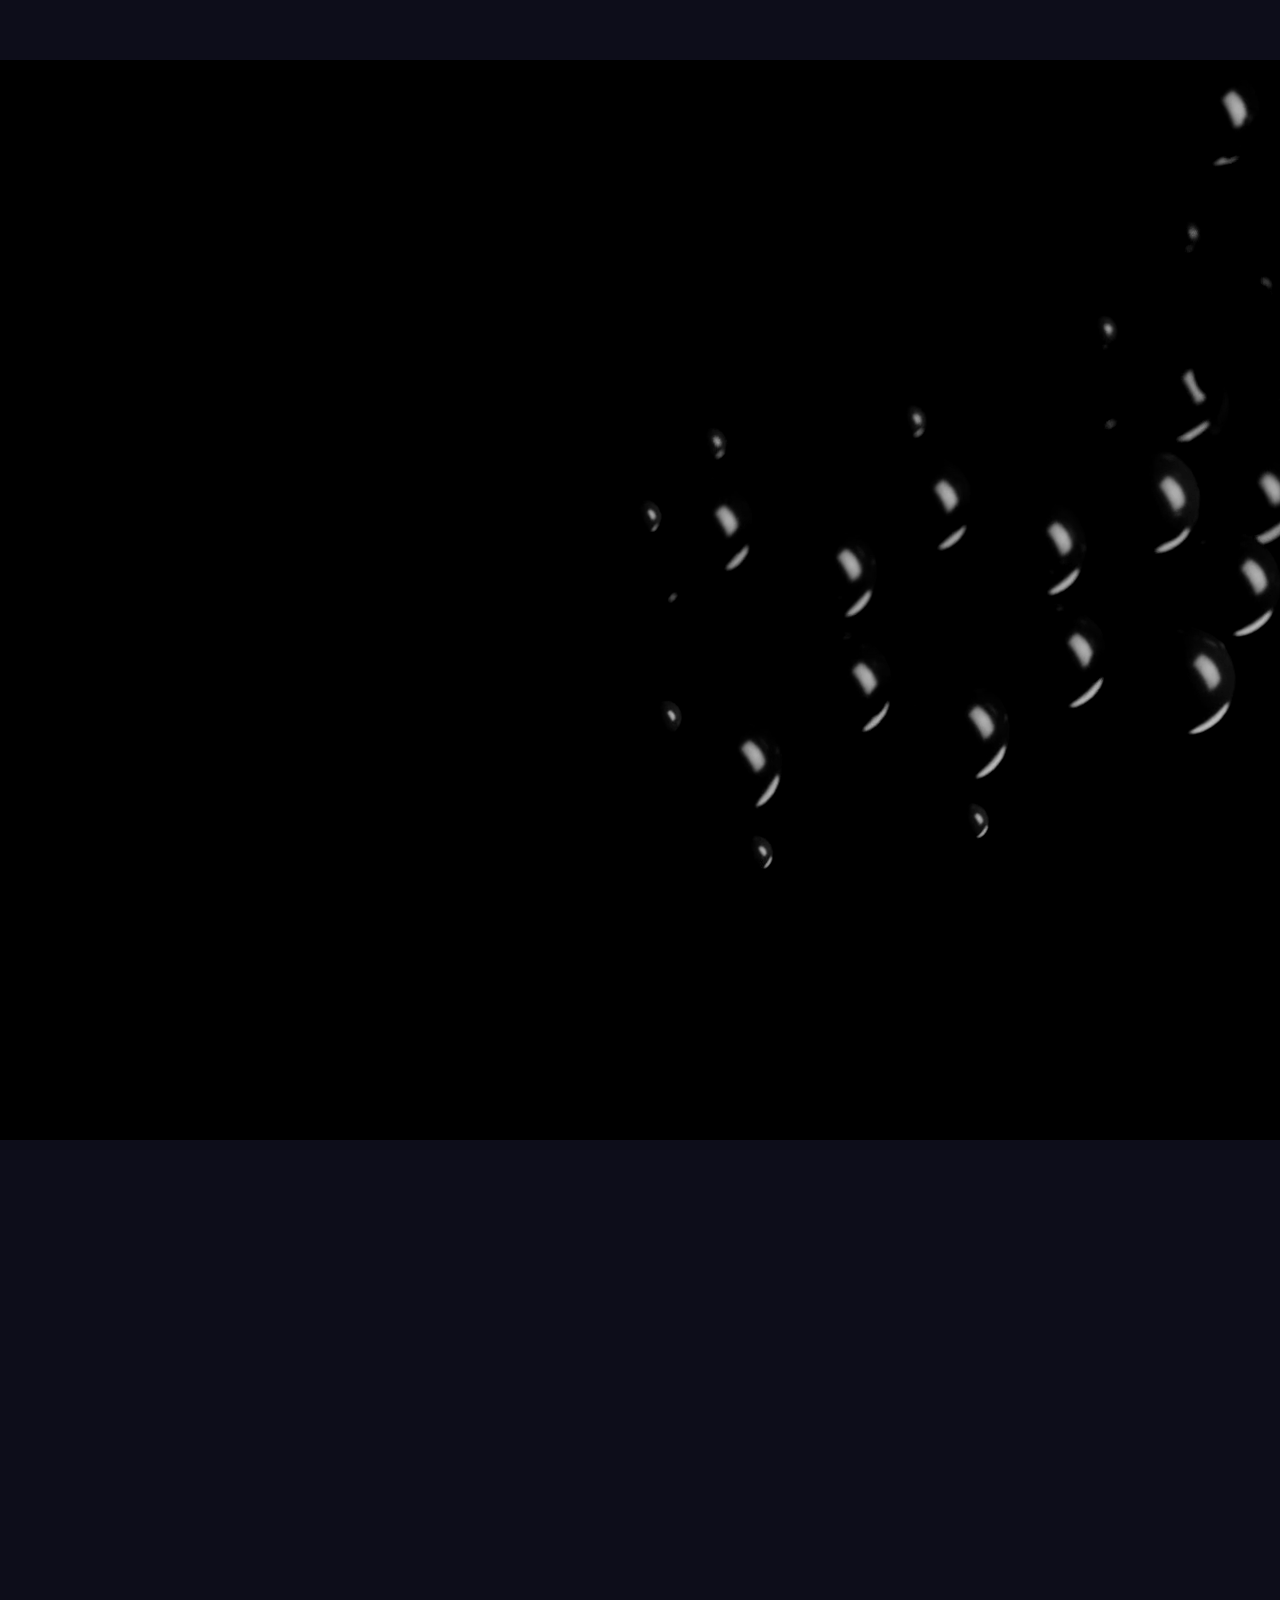
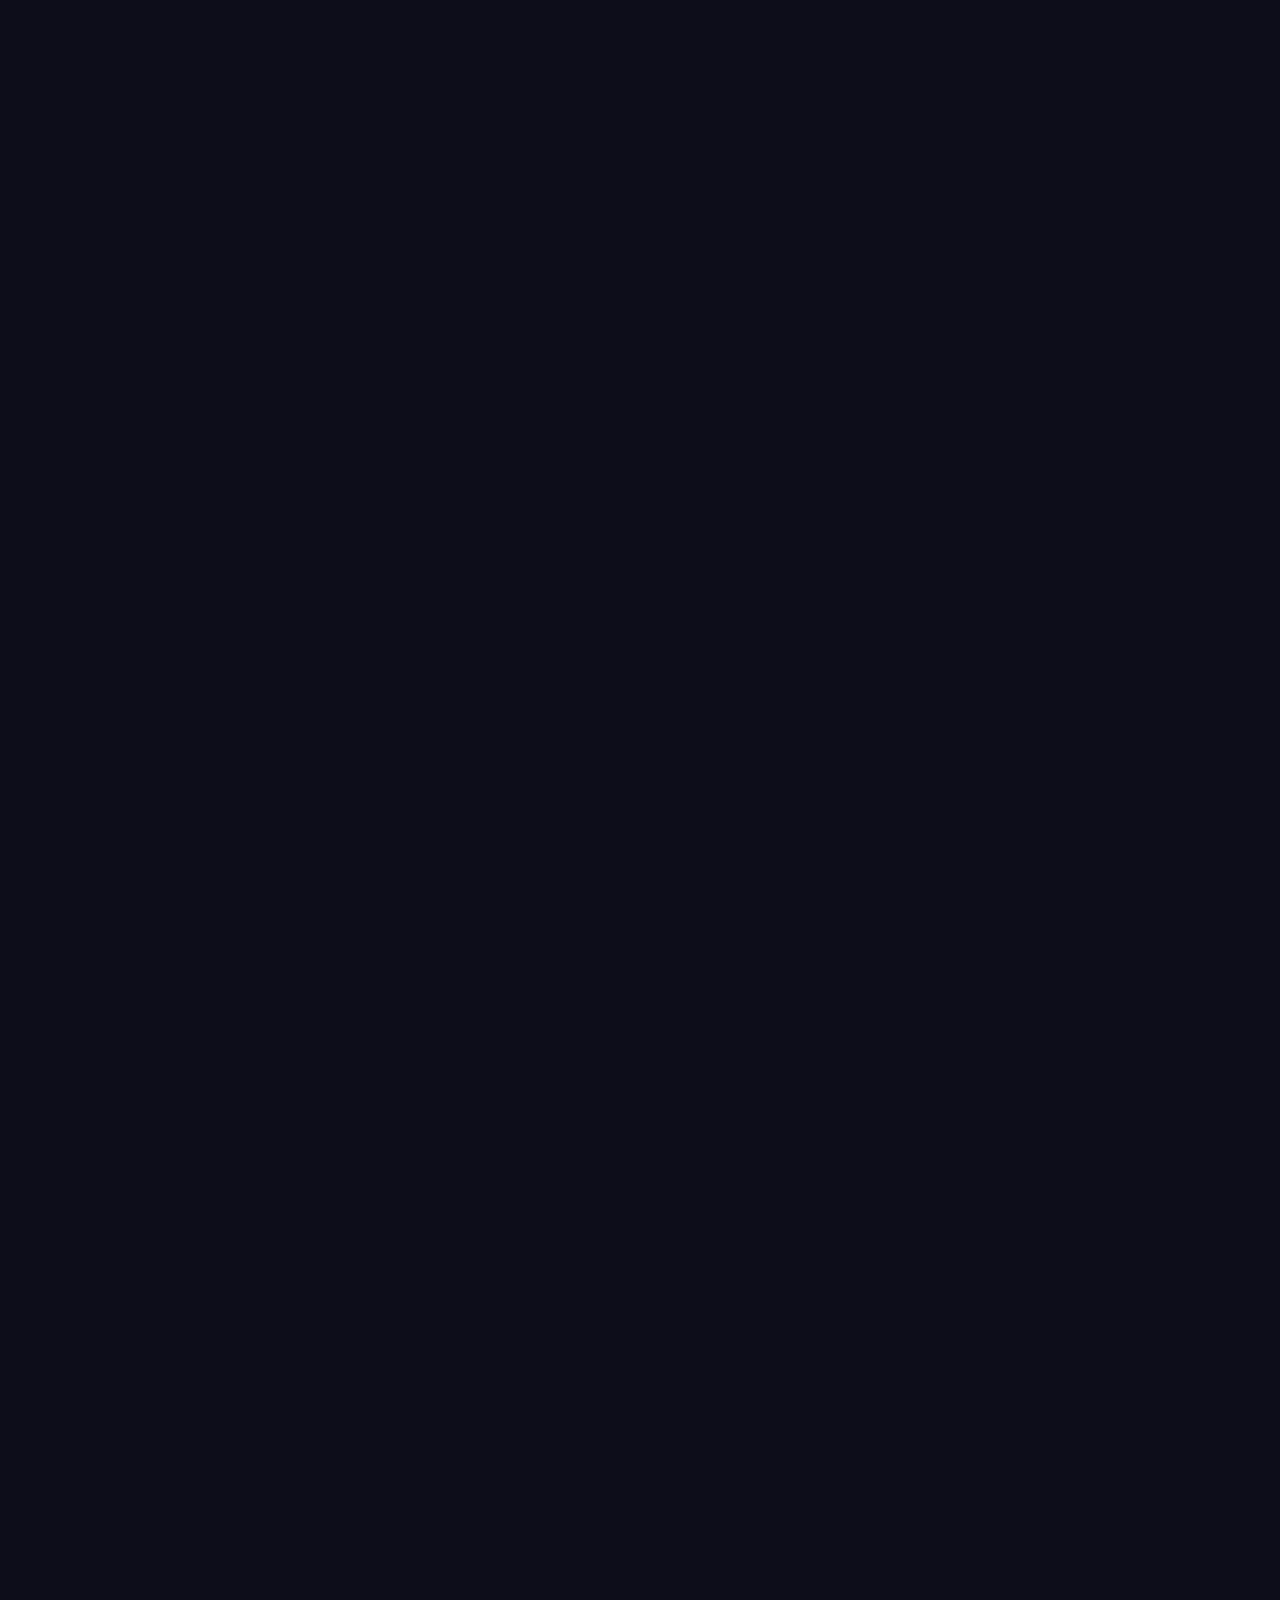
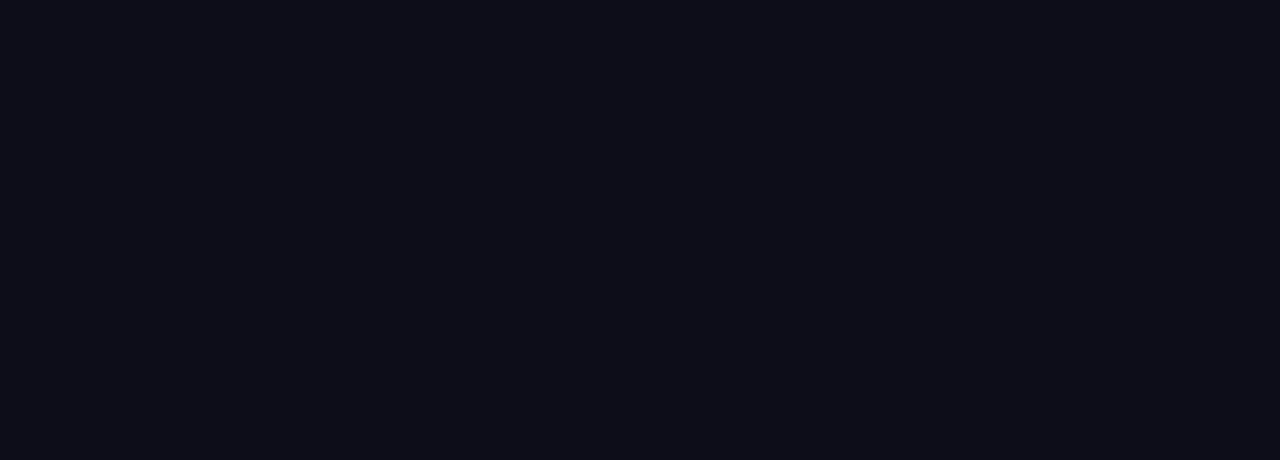
<file: index.html>
<!DOCTYPE html>
<html lang="en">
<head>
  <meta charset="UTF-8">
  <meta name="viewport" content="width=device-width, initial-scale=1.0">
  <meta name="description" content="b-12 landing">
  <meta name="author" content="Andres M Bran">
  <title>b-12</title>
  <link rel="preconnect" href="https://fonts.googleapis.com">
  <link rel="preconnect" href="https://fonts.gstatic.com" crossorigin>
  <link href="https://fonts.googleapis.com/css2?family=Inter:wght@400;700&display=swap" rel="stylesheet">
  <meta name="theme-color" content="#0d0d1a">
  <link rel="stylesheet" href="styles.css">
</head>
<body>
  <video autoplay muted loop id="bg-video">
    <source src="b12.mp4" type="video/mp4">
    Your browser does not support the video tag.
  </video>
  <div class="overlay">
    <header>
      <div class="nav-container">
        <a href="#about" class="nav-button">About</a>
        <a href="contact.html" class="nav-button">Contact</a>
      </div>
    </header>
    <main>
      <article>
        <section id="about" class="snap-section">
          <div class="container">

            <h1 class="hero-title">b-12</h1>
            <br>
            <br>
            <h3>Who are we?</h3>
            <p>
              At <b>b-12</b> we are building AI agents to facilitate the use of automated labs.<br>
              Backed by <a href="https://www.ycombinator.com/">YC (S25)</a>, we are on a mission to revolutionize how researchers interact with lab automation.
            </p>
          </div>
        </section>

        <section class="snap-section">
          <div class="container">
            <h3>Why is this a problem?</h3>
            <p>
              Automated labs are the future of chemistry and lab experimentation.
              They are far more reliable, reproducible, and ultimately more efficient than traditional labs.
              <br>
              However, <b>they come with a steep learning curve</b>.
            </p>
          </div>
        </section>

        <section class="snap-section">
          <div class="container">
            <h3>Our Solution: AI-Powered Simplicity</h3>
            <p>
              Our AI agents act as an intelligent interface, translating complex scientific protocols into seamless, automated lab operations. We empower researchers to design and execute experiments with unprecedented ease, abstracting away the typical complexities of lab automation.
            </p>
          </div>
        </section>

        <section class="snap-section">
          <div class="container">
            <h3>Why Using b-12?</h3>
            <ul>
              <li><strong>Drastically Reduced Learning Curve:</strong> <em>Spend less time learning new systems and more time on your research.</em></li>
              <li><strong>Increased Efficiency & Throughput:</strong> <em>Automate repetitive tasks and run more experiments with the same resources.</em></li>
              <li><strong>Enhanced Flexibility:</strong> <em>Flexibly create and execute new workflows, optimizing your robot's uptime.</em></li>
              <li><strong>Focus on Science, Not Software:</strong> <em>Our intuitive AI lets you concentrate on your scientific questions, not on programming complex machinery.</em></li>
            </ul>
          </div>
        </section>
      </article>
    </main>
  </div>
</body>
</html>
</file>
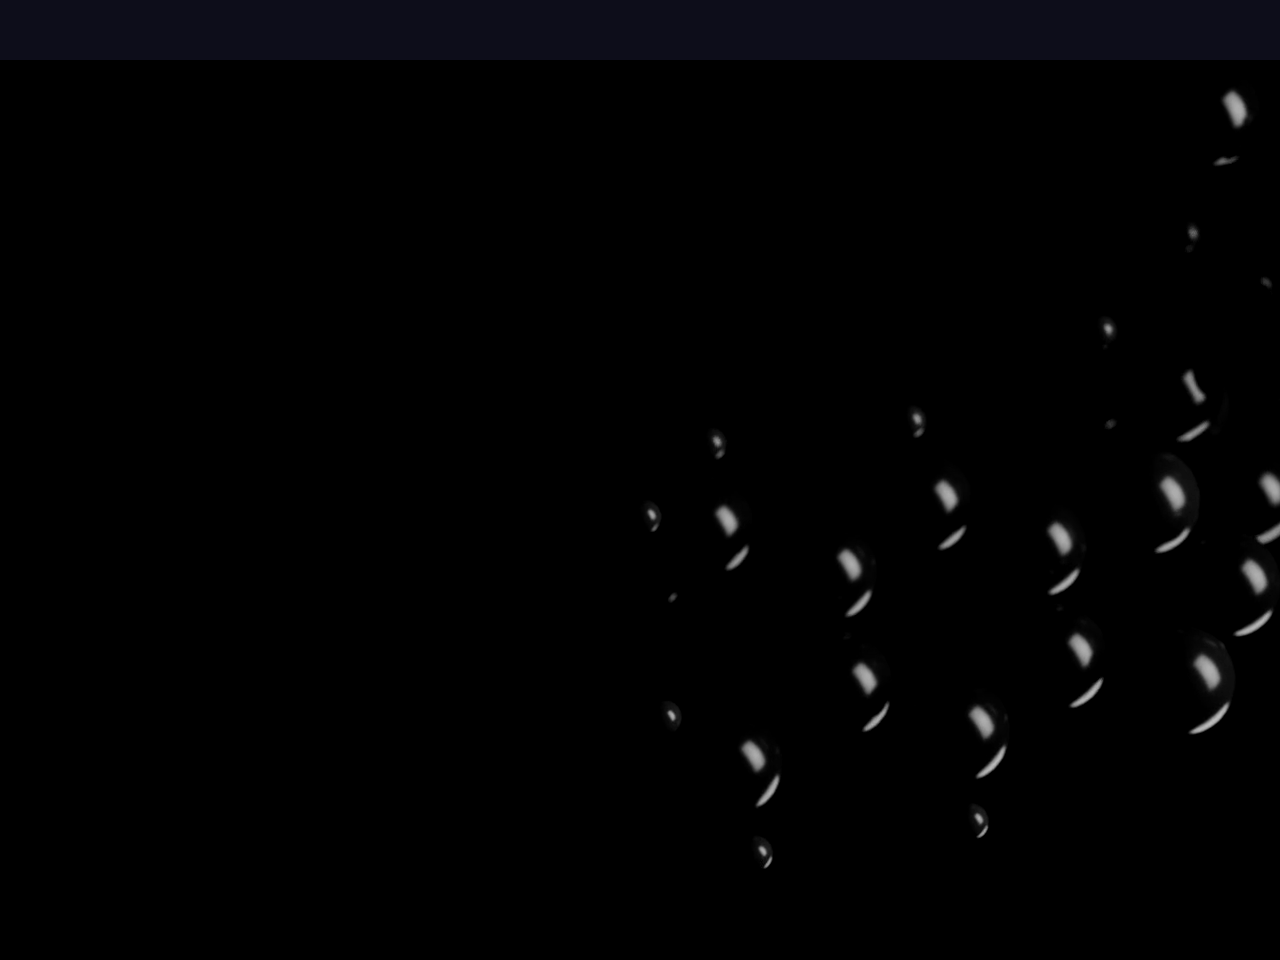
<file: contact.html>
<!DOCTYPE html>
<html lang="en">
<head>
    <meta charset="UTF-8">
    <meta name="viewport" content="width=device-width, initial-scale=1.0">
    <meta name="description" content="Contact b-12">
    <meta name="author" content="Andres M Bran">
    <title>Contact - b-12</title>
    <link rel="preconnect" href="https://fonts.googleapis.com">
    <link rel="preconnect" href="https://fonts.gstatic.com" crossorigin>
    <link href="https://fonts.googleapis.com/css2?family=Inter:wght@400;700&display=swap" rel="stylesheet">
    <meta name="theme-color" content="#0d0d1a">
    <link rel="stylesheet" href="styles.css">
</head>
<body>
    <video autoplay muted loop id="bg-video">
        <source src="b12.mp4" type="video/mp4">
        Your browser does not support the video tag.
    </video>
    <div class="overlay">
        <header>
            <div class="nav-container">
                <a href="index.html#about" class="nav-button">About</a>
                <a href="#contact" class="nav-button">Contact</a>
            </div>
        </header>
        <main>
            <article>
                <section id="contact" class="snap-section">
                    <div class="container">
                        <h3>Contact</h3>
                        <p>
                            b-12 is driven by a dedicated team passionate about advancing scientific discovery through intelligent automation.
                            We combine expertise in AI, Chemistry and Automation to build tools that empower researchers.
                        </p>
                        <div class="team-profile">
                            <p>
                               <strong><a href="https://www.linkedin.com/in/andrescmb/">Andres M Bran</a></strong><br>
                               <em>Co-founder and CTO. Andres leads the AI development at b-12.</em><br>
                               <a href="mailto:andres@b12labs.ai">andres@b12labs.ai</a><br>
                            </p>
                        </div>
                        <div class="team-profile">
                            <p>
                               <strong><a href="https://www.linkedin.com/in/zlatkojoncev/">Zlatko Jončev</a></strong><br>
                               <em>Co-founder and CEO. Zlatko leads product development and evaluation.</em><br>
                               <a href="mailto:zlatko@b12labs.ai">zlatko@b12labs.ai</a><br>
                            </p>
                        </div>
                        <h3>Ready to Transform Your Lab Work?</h3>
                        <p>
                            We are actively seeking early adopters and partners to help shape the future of lab automation.
                            If you're interested in a demo or learning how b-12 can benefit your research, please get in touch!
                        </p>
                        <p>
                            Reach out to us at <a href="mailto:andres@b12labs.ai">andres@b12labs.ai</a> or <a href="mailto:zlatko@b12labs.ai">zlatko@b12labs.ai</a>.
                            We'd love to hear about your challenges and explore how we can help.
                        </p>
                    </div>
                </section>
            </article>
        </main>
    </div>
</body>
</html>
</file>
<file: styles.css>
:root {
  --bg: #0d0d1a;
  --container-bg: #1a1a2e7e;
  --text: #d9d9d9;
  --primary: #ff6f00;
  --accent: #08f7fe;
  --link: #08f7fe;
}

/* Vertical logo on the right side */
.vertical-logo {
  position: fixed;
  top: 50%;
  right: 0;
  transform: translateY(-50%);
  max-height: 80vh;
  width: auto;
  z-index: 1000;
}

@media (max-width: 768px) {
  .vertical-logo {
    display: none;
  }
}

* {
  box-sizing: border-box;
  margin: 0;
  padding: 0;
}

body {
  font-family: 'Inter', sans-serif;
  color: var(--text);
  background-color: var(--bg);
  min-height: 100vh;
  display: flex;
  flex-direction: column;
}

.container {
  flex: 1 0 auto;
  max-width: 800px;
  margin: 2rem auto;
  padding: 2rem;
  background-color: var(--container-bg);
  border-radius: 8px;
  box-shadow: 0 4px 15px rgba(0, 0, 0, 0.5);
}

article > pre {
  font-family: Menlo, Consolas, 'Courier New', monospace;
  background-color: rgba(0, 0, 0, 0.3);
  padding: 1rem;
  border-radius: 4px;
  overflow-x: auto;
}

h3 {
  color: var(--primary);
  margin-top: 1.5rem;
  scroll-margin-top: 80px;
}

.hero-title {
  margin: 0;
  font-size: 5rem;
  font-weight: 700;
  text-align: center;
  color: var(--primary);
}

p,
ul {
  line-height: 1.6;
  margin-top: 1rem;
}

ul {
  list-style: inside disc;
}

a {
  color: var(--link);
  text-decoration: underline;
  text-underline-offset: 4px;
  transition: color 0.3s ease;
}

a:hover {
  color: var(--accent);
}

.team-profile {
  margin-bottom: 1em;
}

@media (max-width: 768px) {
  .container {
    width: 95%;
    padding: 1rem;
  }

  article > pre {
    font-size: 0.8rem;
  }
}

@media (max-width: 480px) {
  article > pre {
    font-size: 0.6rem;
  }
}

/* Smooth scrolling for anchor links */
html {
  scroll-behavior: smooth;
  scroll-snap-type: y mandatory;
}

.snap-section {
  scroll-snap-align: start;
  min-height: 100vh;
  display: flex;
  align-items: center;
  justify-content: center;
}

.snap-section .container {
  margin: 0 auto;
}

/* Vertical infographic scroll-snap */
.infographic {
  background-image: url('infogr.png');
  background-repeat: no-repeat;
  background-size: auto 300vh;
}
.infographic.top {
  background-position: center top;
}
.infographic.mid {
  background-position: center center;
}
.infographic.bottom {
  background-position: center bottom;
}

/* Navigation header styles */
header {
  background-color: var(--container-bg);
  position: sticky;
  top: 0;
  z-index: 1000;
  box-shadow: 0 2px 5px rgba(0, 0, 0, 0.3);
}

.nav-container {
  max-width: 800px;
  margin: 0 auto;
  padding: 0.75rem 2rem;
  display: flex;
  gap: 1rem;
}

.nav-button {
  padding: 0.5rem 1rem;
  background-color: var(--accent);
  color: var(--bg);
  border-radius: 4px;
  text-decoration: none;
  font-weight: 500;
  transition: background-color 0.3s ease;
}

.nav-button:hover {
  background-color: var(--primary);
}


/* body {
  background-image: url('b12mol.png');
  background-repeat: no-repeat;
  background-position: left center; 
  background-attachment: fixed;
  background-size: auto 80vh;
} */

#bg-video {
  position: fixed;
  top: 0; left: 0;
  min-width: 100vw;
  min-height: 100vh;
  width: auto;
  height: auto;
  z-index: 0;
  object-fit: cover;
  filter: brightness(0.9)
}

.overlay {
  position: relative;
  z-index: 1;
  min-height: 100vh;
  background: rgba(13,13,26,0.6); /* semi-transparent overlay */
  display: flex;
  flex-direction: column;
}

.overlay, .nav-container, main article {
  opacity: 0;
  animation: fadeIn 1.5s ease 0.2s forwards;
}

@keyframes fadeIn {
  to { opacity: 1; }
}
</file>
